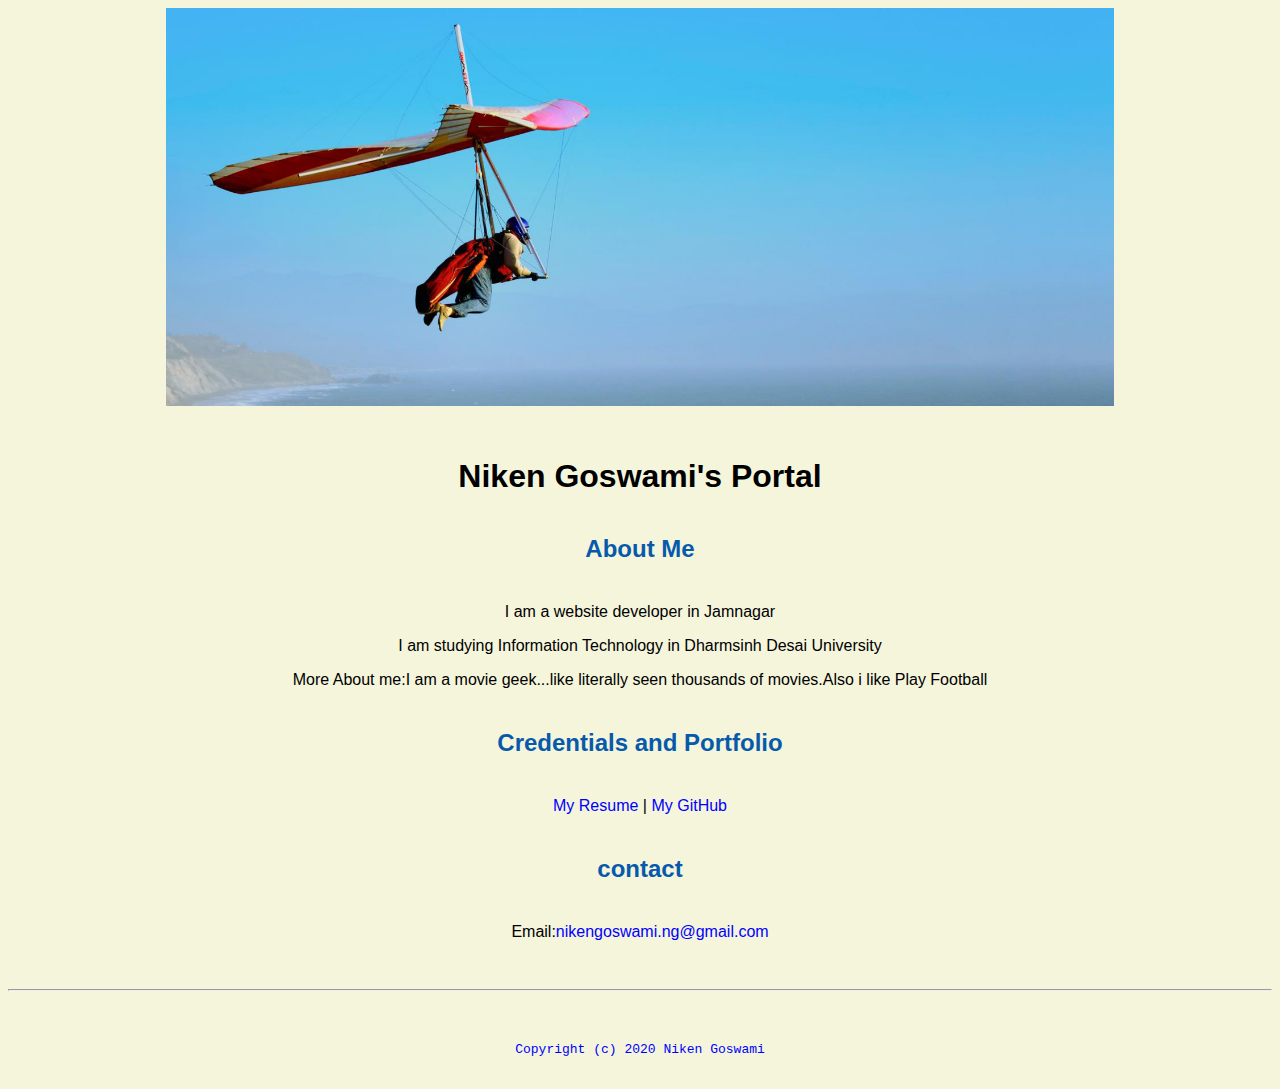
<file: index.html>
<!doctype html>

<!-- this is a comment for human! -->

<html lang="en">


<header>
<title>Niken Goswami's Portal</title>
<link rel="stylesheet" href="css/master.css">
<link rel="FaviconIcon" href="favicon.ico" type="image/x-icon">
<link rel="shortcut" href="favicon.ico" type="image/x-icon">
  <meta name="viewport" content="width=device-width,initial-scale=1,shrink-to-fit=no">

<meta name="name" content="Niken Goswami's Portal">
<meta name="robots" content="noindex,nofollow">
</header>
  <body>
<img src="images/banner.jpg" width="75%" alt="banner">
<h1>Niken Goswami's Portal</h1>
<h2>About Me</h2>
<p>I am a website developer in Jamnagar</p>
<p>I am studying Information Technology in Dharmsinh Desai University </p>
<p>More About me:I am a movie geek...like literally seen thousands of movies.Also i like Play Football</p>
<h2>Credentials and Portfolio</h2>
<p><a href="resume.html">My Resume</a> | <a href="https://github.com/nikengoswami">My GitHub </a></p>
<h2>contact</h2>
<p>Email:<a href="mailto:nikengoswami.ng@gmail.com">nikengoswami.ng@gmail.com</p>
  </body>

  <footer>
<hr></hr>
<code>Copyright (c) 2020 Niken Goswami</code>


  </footer>

</html>
</file>
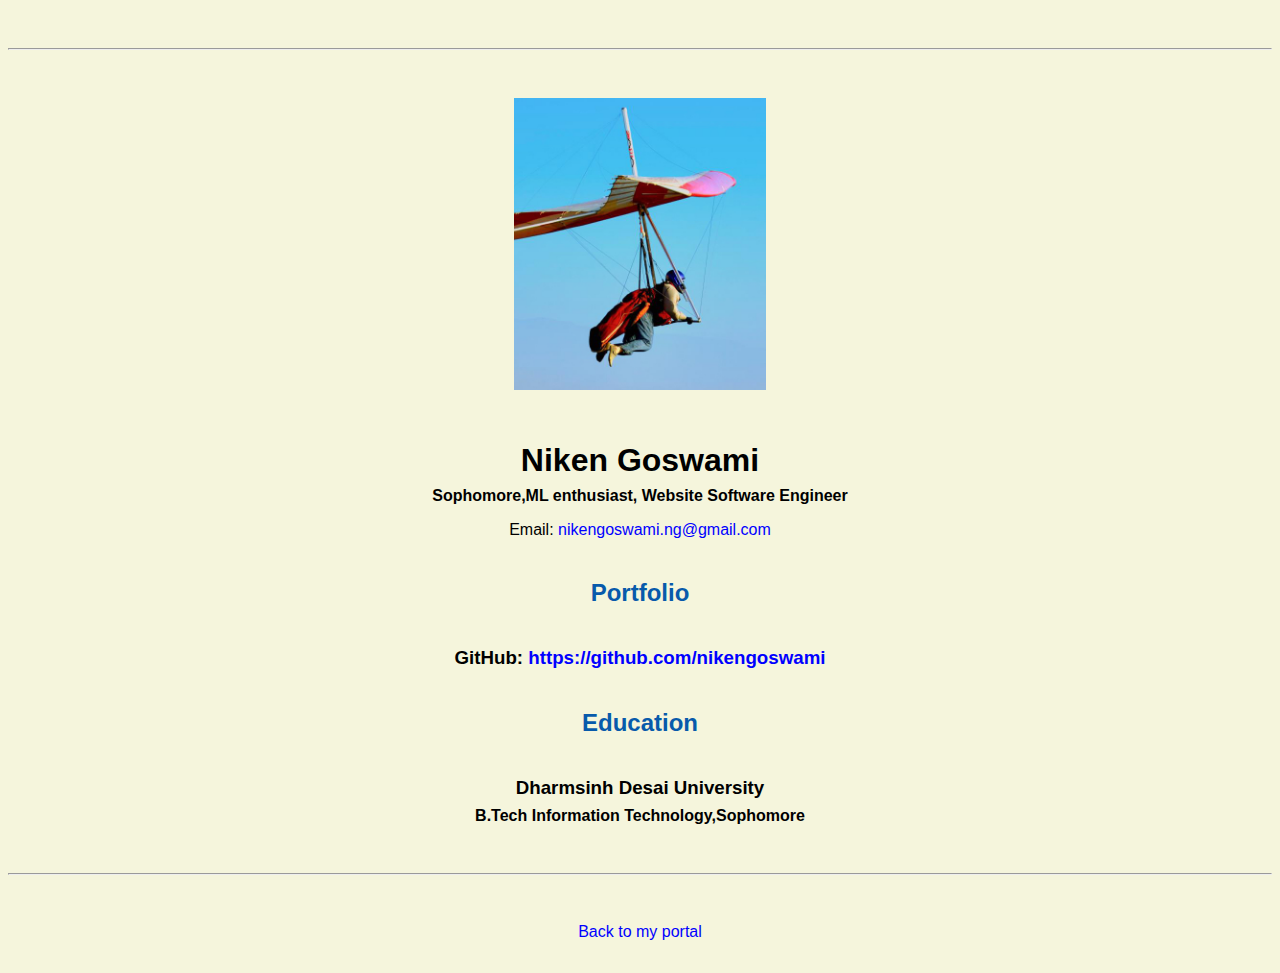
<file: resume.html>
<!doctype html>

<!-- this is a comment for human! -->

<html lang="en">

  <header>
    <title>Niken Goswami's Resume</title>
    <link rel="stylesheet" href="css/master.css">
    <link rel="FaviconIcon" href="favicon.ico" type="image/x-icon">
    <link rel="shortcut" href="favicon.ico" type="image/x-icon">
    <meta name="viewport" content="width=device-width,initial-scale=1,shrink-to-fit=no">
    <meta name="name" content="Niken Goswami's Portal">
    <meta name="robots" content="noindex,nofollow">
  </header>

  <body>
    <hr>

    <img src="images/headshot.jpg" alt="Harrison Kong's headshot" width="20%">

    <h1>Niken Goswami</h1>
    <h4>Sophomore,ML enthusiast, Website Software Engineer</h4>

    <p>Email: <a href="mailto:nikengoswami.ng@gmail.com" target="_blank">nikengoswami.ng@gmail.com</a></p>
    <!-- don't post physical address, personal phone number or other personal information on the web! -->

    <h2>Portfolio</h2>
      <h3>GitHub: <a href="https://github.com/nikengoswami" target="_blank">https://github.com/nikengoswami</a></h3>

    <h2>Education</h2>

    <h3>Dharmsinh Desai University</h3>
    <h4>B.Tech Information Technology,Sophomore</h4>

  </body>

  <footer>
  <hr>
  <p><a href="index.html">Back to my portal</a><p>
  </footer>

</html>
</file>
<file: css/master.css>
/* Cascading stylesheet for the website */

/* Text inside these asterisks and slashes are comments for human */

  a {
    color:blue;/* set the text color to blue here */
    text-decoration: none; /* This means we do not want hyperlinks to be underlined */
  }

  a:hover {
    color:red;/* set the text color to red here */
    text-decoration: none; /* This means we do not want hyperlinks to be underlined */
  }

  body {
    /* set the background color here */
    background-color:beige;
    color:black;

    /* set the text color to black here */
  font-family:arial,helvetica,sans-serif;  /* set the font here */
text-align: center;   /* set the text alignment here */
   }

  footer {
    margin-top: 2rem;
    margin-bottom: 2rem;
  }

  h1 {
    margin-bottom: 0.5rem;
    margin-top: 3rem;
   }

  h2 {

color:#075AAB;    /* set the text color of to #075AAB here */
    margin-bottom: 2.5rem;
    margin-top: 2.5rem;
    /* set both the bottom margin and top margin to 2.5rem here */
   }

  h3 {
    margin-bottom: 0;
    margin-top: 2rem;
  }

  h4 {
    margin-bottom: 1rem;
    margin-top: 0.5rem;
  }

  h5 {
    margin-top: 0.5rem;
  }

  hr {
    margin-bottom: 3rem;
    margin-top: 3rem;
  }

  /* this controls how the bullet points in the resume page looks */
  ul {
    display: table;
    margin: 0 auto;
    text-align: left;
  }
</file>
